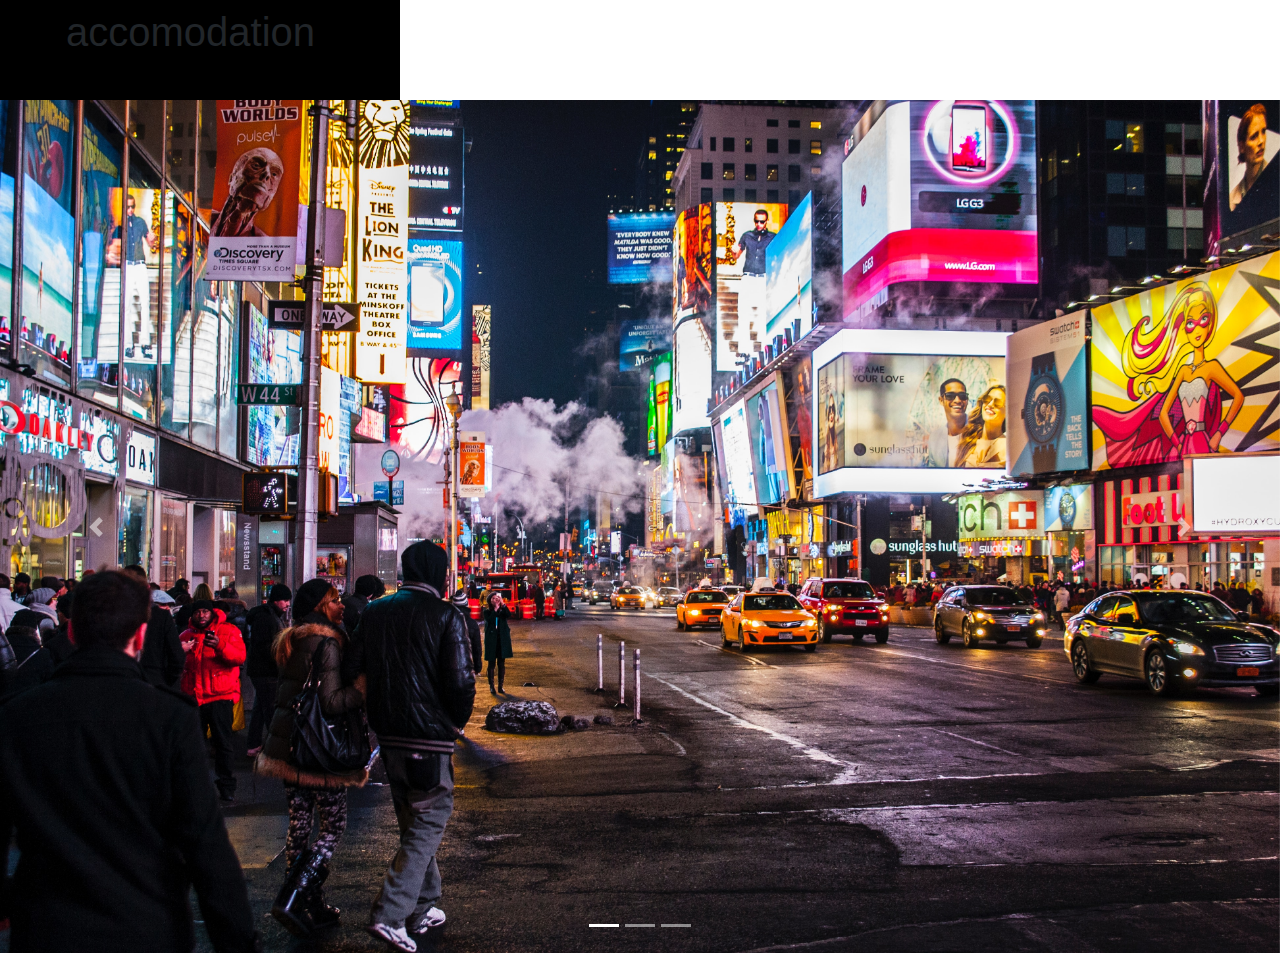
<file: assingement group 1/accom.html>
<!DOCTYPE html>
<html>
<head>
  <title>accomodation</title>
  <link rel="stylesheet" type="text/css" href="accomodation.css">

<link rel="stylesheet" type="text/css" href="https://stackpath.bootstrapcdn.com/font-awesome/4.7.0/css/font-awesome.min.css">

<link rel="stylesheet" href="https://stackpath.bootstrapcdn.com/bootstrap/4.3.1/css/bootstrap.min.css">

<script src="https://code.jquery.com/jquery-3.3.1.slim.min.js"></script>
<script src="https://cdnjs.cloudflare.com/ajax/libs/popper.js/1.14.7/umd/popper.min.js"></script>
<script src="https://stackpath.bootstrapcdn.com/bootstrap/4.3.1/js/bootstrap.min.js"></script>

</head>
<body>





<div class="slider" >


<nav>
  <div class="navbar">
    
<h1>accomodation</h1>

</nav>
  
<div id="carouselExampleIndicators" class="carousel slide" data-ride="carousel">
  <ol class="carousel-indicators">
    <li data-target="#carouselExampleIndicators" data-slide-to="0" class="active"></li>
    <li data-target="#carouselExampleIndicators" data-slide-to="1"></li>
    <li data-target="#carouselExampleIndicators" data-slide-to="2"></li>
  </ol>





  <div class="carousel-inner">
    <div class="carousel-item active">
      <img class="d-block img-fluid" src="nicolai-berntsen-F3uyey6ours-unsplash.jpg"  >
    </div>
    <div class="carousel-item">
      <img class="d-block img-fluid"src="femke-ongena-CrkywLyTzxs-unsplash.jpg"  >
    </div>
    <div class="carousel-item">
      <img class="d-block img-fluid"src="adriana-saraceanu-_ixNdO62FSg-unsplash.jpg">
    </div>
  </div>
  <a class="carousel-control-prev" href="#carouselExampleIndicators" role="button" data-slide="prev">
    <span class="carousel-control-prev-icon" aria-hidden="true"></span>
    <span class="sr-only">Previous</span>
  </a>
  <a class="carousel-control-next" href="#carouselExampleIndicators" role="button" data-slide="next">
    <span class="carousel-control-next-icon" aria-hidden="true"></span>
    <span class="sr-only">Next</span>
  </a>
</div>
</div>

</body>
</html>
</file>
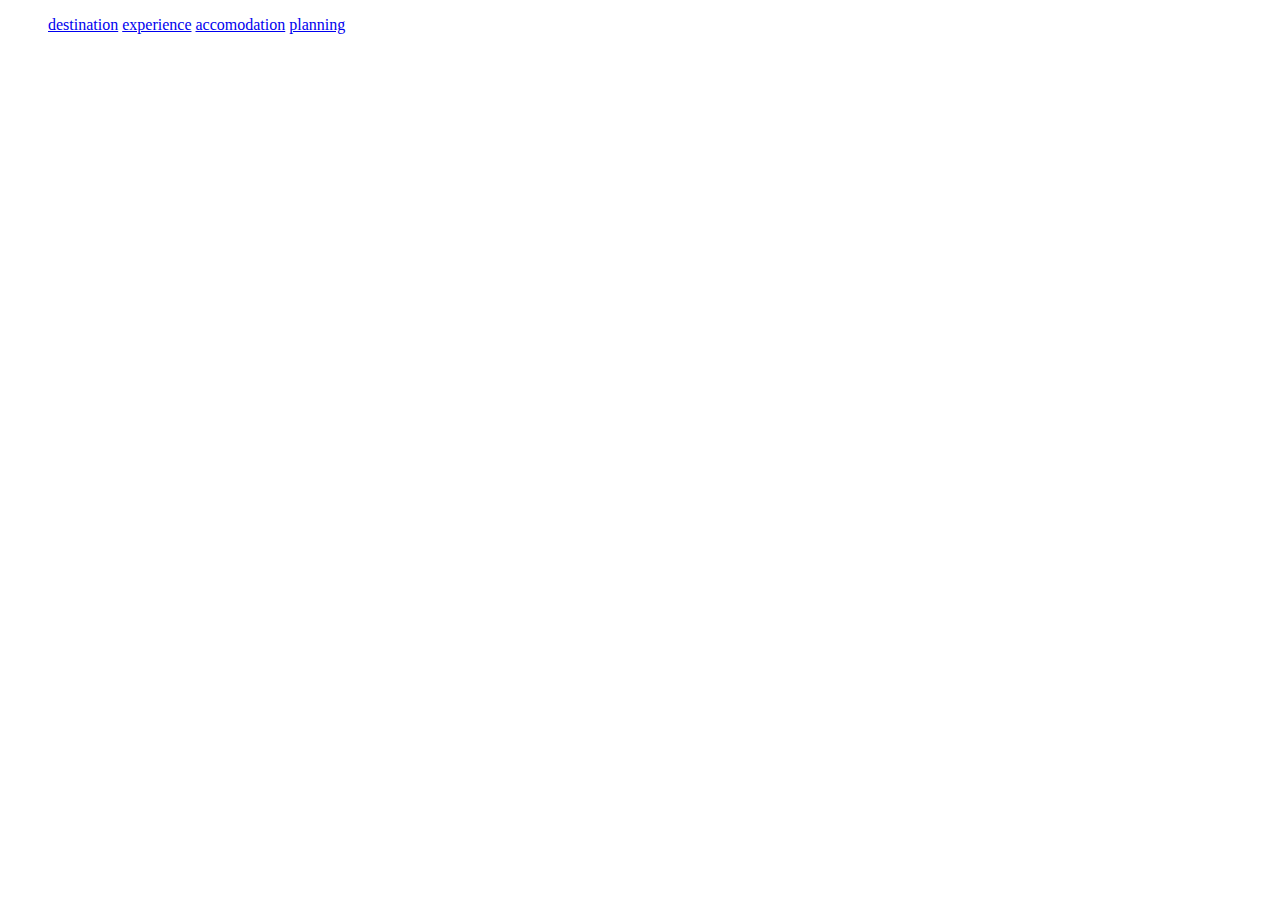
<file: assingement group 1/selamat 2 indonesia.html>
<!DOCTYPE html>
<html>
<head>
	<title> selamat datang 2 indonesia </title>

	<link rel="stylesheet" type="text/css" href="css/style.css">
</head>

<body>
	<header>
		<div>

			<ul>
				 <a href="#">destination</a> 
			  <a href="#">experience</a> 
			   <a href="#">accomodation</a> 
			    <a href="#">planning</a> 


				
			</ul>

			

		</div>
        



	</header>

</body>
</html>
</file>
<file: assingement group 1/accomodation.css>
nav{

width:400px;
 background-color:#000;
height: 100px;
margin top:90px;
position: relative;right: -55px;
position:sticky;

}
.navbar{

font-size: 30px;
line-height: 45px;
font-weight: 700px;
text-transform: lowercase;
font-family: 'Acme', sans-serif; 
}
.navbar h1{
position: relative;left: 50px;
}


}
.slider{
position: fixed;
  right: 0;
  top:10%;
  min-width: 20px; 
max-height: 90px;
  bottom: 69px;
object-fit: cover;
}
</file>
<file: assingement group 1/css/style.css>
* {
  box-sizing: border-box;
}




}
.nav{

width:100%;
 
height: 100px;
margin top:90px;
position: relative;right: -557px;
}

   




.banner{
 

font-size: 30px;
line-height: 45px;
font-weight: 700px;
text-transform: lowercase;
font-family: 'Acme', sans-serif;
}

.nav ul{


 
list-style-type: none;
margin: 0;
padding: 0;

}
.nav ul li{

display: inline-block;
position: relative;left:150px;
top: -80px;


}

.nav ul li a{

  padding: 12px 24px;
  cursor: pointer;
  text-decoration: none;
  color: #000;
  display: block;
}


ul li a:hover {
  background-color: ;
  color: #e84118;


}

.dropbtn {
 
  color:#000;
  padding: 16px;
  font-size: 16px;
  border: none;
}

.dropdown {
  position: relative;
  display: inline-block;
  position: relative;left:500px;
  top: -80px;
 font-family: 'Merriweather', serif;
}

.dropdown-content {
  display: none;
  position: absolute;
  background-color: 
  min-width: 30px;
  box-shadow:  rgba(8,0,0,0.9);
  z-index: 1;

}

.dropdown-content a {
   font-size: 15px;
  color: black;
  padding: 10px 5px;
  text-decoration: none;
  display: block;

}
.dropdown-content a:hover {
  color:#fff;}

.dropdown:hover .dropdown-content {
  display: block;}

.dropdown:hover .dropbtn {
  color:#e84118;
}



.search-box{

position: absolute;right:200px;
top:10px;
left: :100%
transform:translate(-50%,-50%);
background:#2f3640;
height:40px;
border-radius:40px;
padding:0px;


}

.search-box:hover >.search-txt{

width: 240px;
padding: 0 6px;


}

.search-btn{
color: #e84118;
float: right;
width: 40px;
height: 40px;
border-radius: 50%;
background: #2f3640;
display: flex;
justify-content: center;
align-items: center;

}
.search-txt{

border: none;
background:none;
outline: none;
float: left;
padding:0;
color: white;
font-size: 16px;
transition:0.4s;
line-height: 40px;
width: 0px;
}



#myVideo {
  position: fixed;
  right: 0;
  top:10%;
  min-width: 100%; 
  min-height: 100%;
}
.welcome{

margin: 10% auto 0;
position: fixed;right: 300px;
color: #fff;
font-size: 30px;
text-align: center;
bottom: 200px;
}

h1{

font-weight: normal;
font-size: 100px;
font-family: 'Shadows Into Light', cursive;

}
</file>
